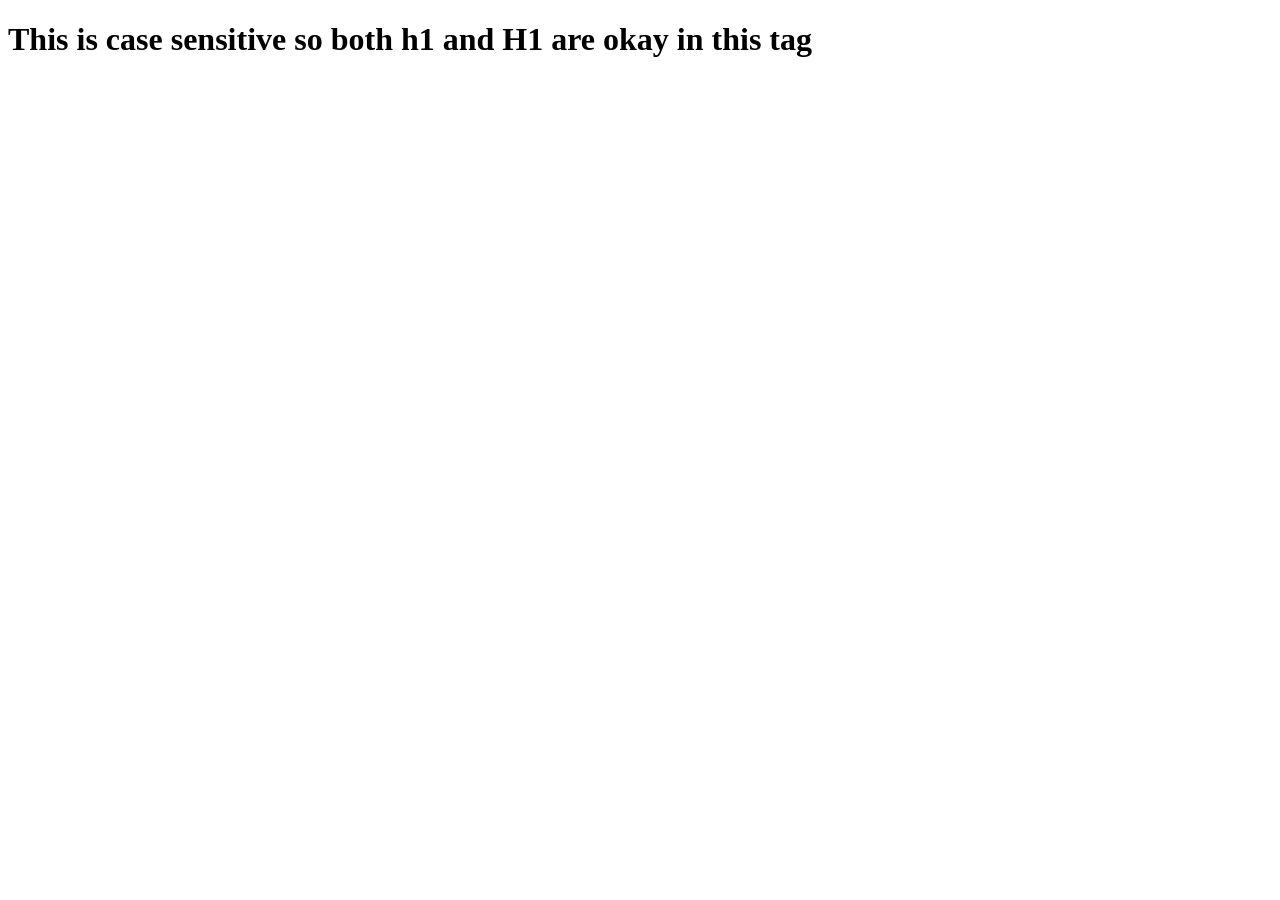
<file: Chapter1/index.html>
<!doctype html>
<!-- so basically this tells about html5 that we are using it and it can run without thius but can go into quirks mode which can create problem in css code or layout-->
<html lang="en">
  <!-- Ye accessibility tools aur search engines ke liye useful hota hai.this tells the language so helpfull in seo and html tag contains the whole code ye main root element hai
    lang="en"    → Attribute
Attribute tag ko additional information deta hai.-->
  <head>
    <!-- ye saari info isme hoti hai jo dikhti nhi hai Page ka title
Character encoding
Mobile responsiveness settings
CSS files
SEO-related metadata
Favicon
etc.-->
    <meta charset="UTF-8" />
    <!--Ye browser ko batata hai ki webpage mein characters ko kaise interpret karna hai.
Metadata = webpage ke baare mein information
UTF-8 ek character encoding hai jo almost saare commonly used characters ko support karta hai.-->
    <meta name="viewport" content="width=device-width, initial-scale=1.0" />
    <!--Website ko device ke according adapt karne mein ye important role play karta hai.
    initial-scale=1.0 ,(meta is a void element, so iska closing tag nahi hota).
Matlab page ko initially 100% zoom par load karo.-->
    <title>Chapter 1</title>
    <!--Ye webpage ka title set karta hai.-->
  </head>
  <body>
    <!--YAHAN SE ACTUAL VISIBLE WEBPAGE CONTENT START HOTA HAI.
    DOM = Document Object Model
Browser tumhare HTML code ko ek tree-like structure mein convert karta hai. Us structure ko DOM kehte hain.
use -JavaScript DOM ko use karke HTML page ko change kar sakti hai.-->
    <h1>This is case sensitive so both h1 and H1 are okay in this tag</h1>
    <!--this is element complete with the info inside it-->
  </body>
</html>

<!-- GO TO INSPECT THEN CONSOLE THEN TYPE JS CODE - document.designmode = "on" so by this we can edit website easily-->
<!-- just click ctrl+/ to comment anything -->
</file>
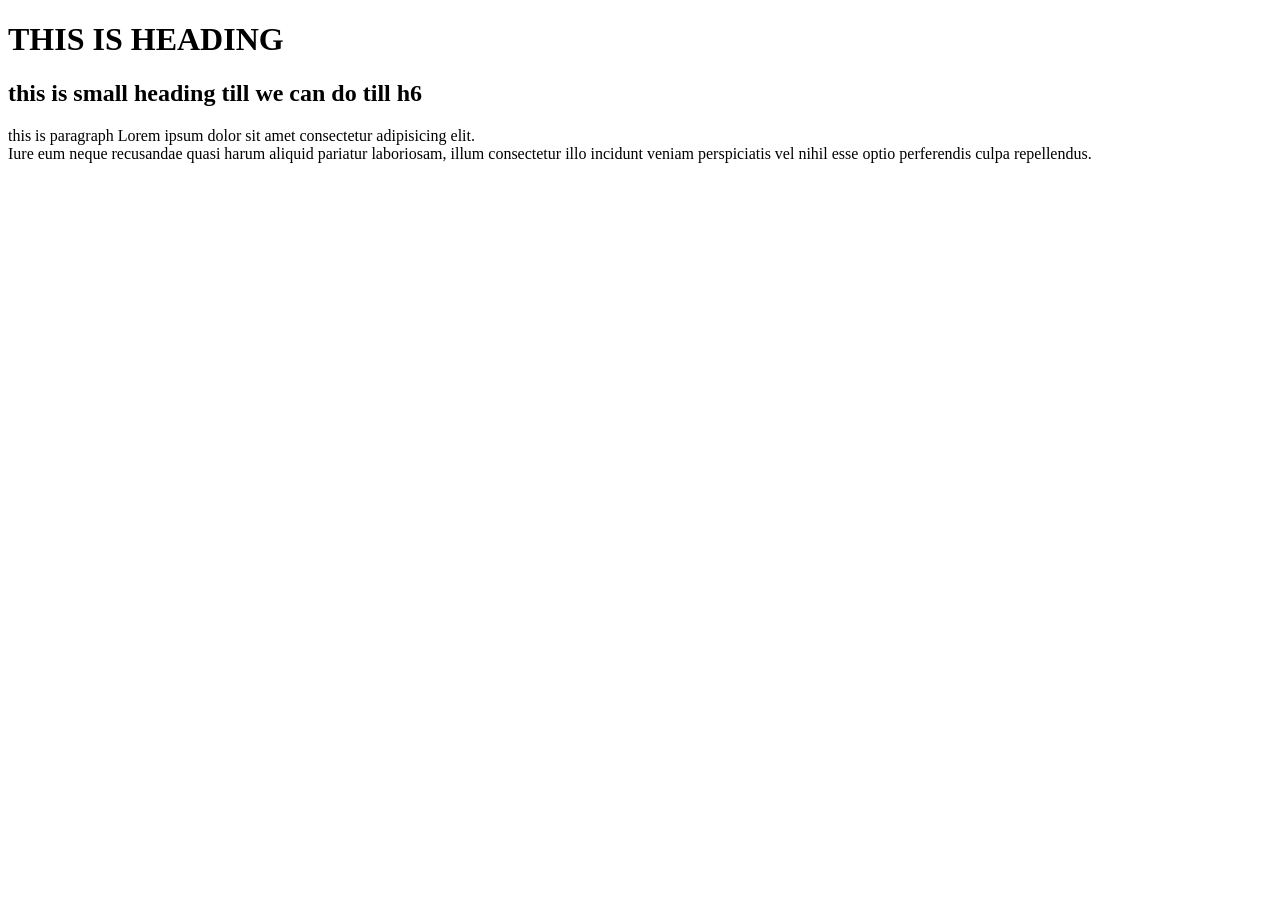
<file: Chapter2/headings.html>
<!DOCTYPE html>
<html lang="en">
<head>
    <meta charset="UTF-8">
    <meta name="viewport" content="width=device-width, initial-scale=1.0">
    <title>Document</title>
</head>
<body>
    <h1>THIS IS HEADING </h1>
    <h2> this is small heading till we can do till h6</h2>
    <p> this is paragraph Lorem ipsum dolor sit amet consectetur adipisicing elit. <br>Iure eum neque recusandae quasi harum aliquid pariatur laboriosam, illum consectetur illo incidunt veniam perspiciatis vel nihil esse optio perferendis culpa repellendus.</p>
    
</body>
</html>
</file>
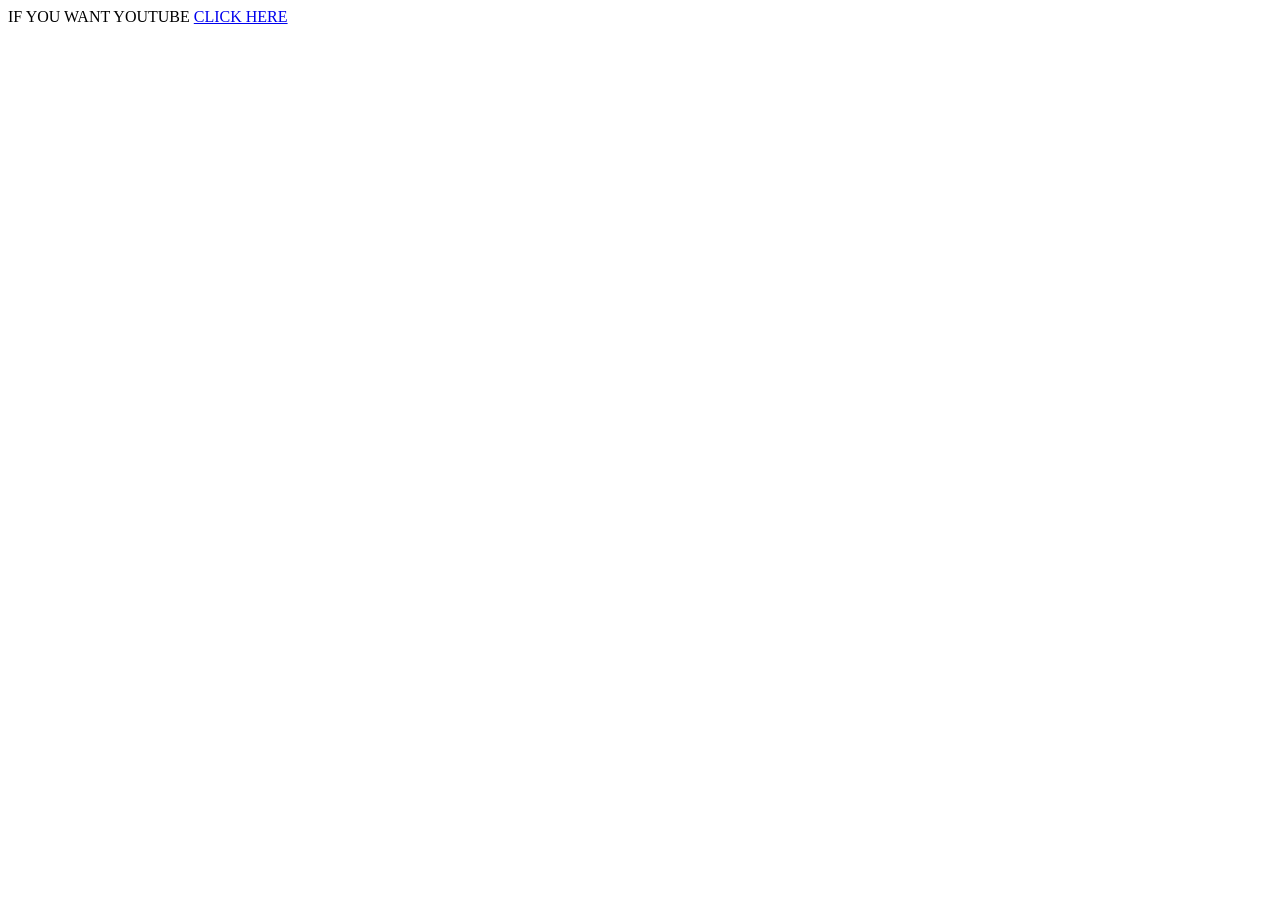
<file: Chapter2/main.html>
<!DOCTYPE html>
<html lang="en">
<head>
    <meta charset="UTF-8">
    <meta name="viewport" content="width=device-width, initial-scale=1.0">
    <title>Document</title>
</head>
<body>
    IF YOU WANT YOUTUBE <A href="https://www.youtube.com/">CLICK HERE</A> <!-- so here href is attribute of anchor tab (a)-->
</body>
</html>
</file>
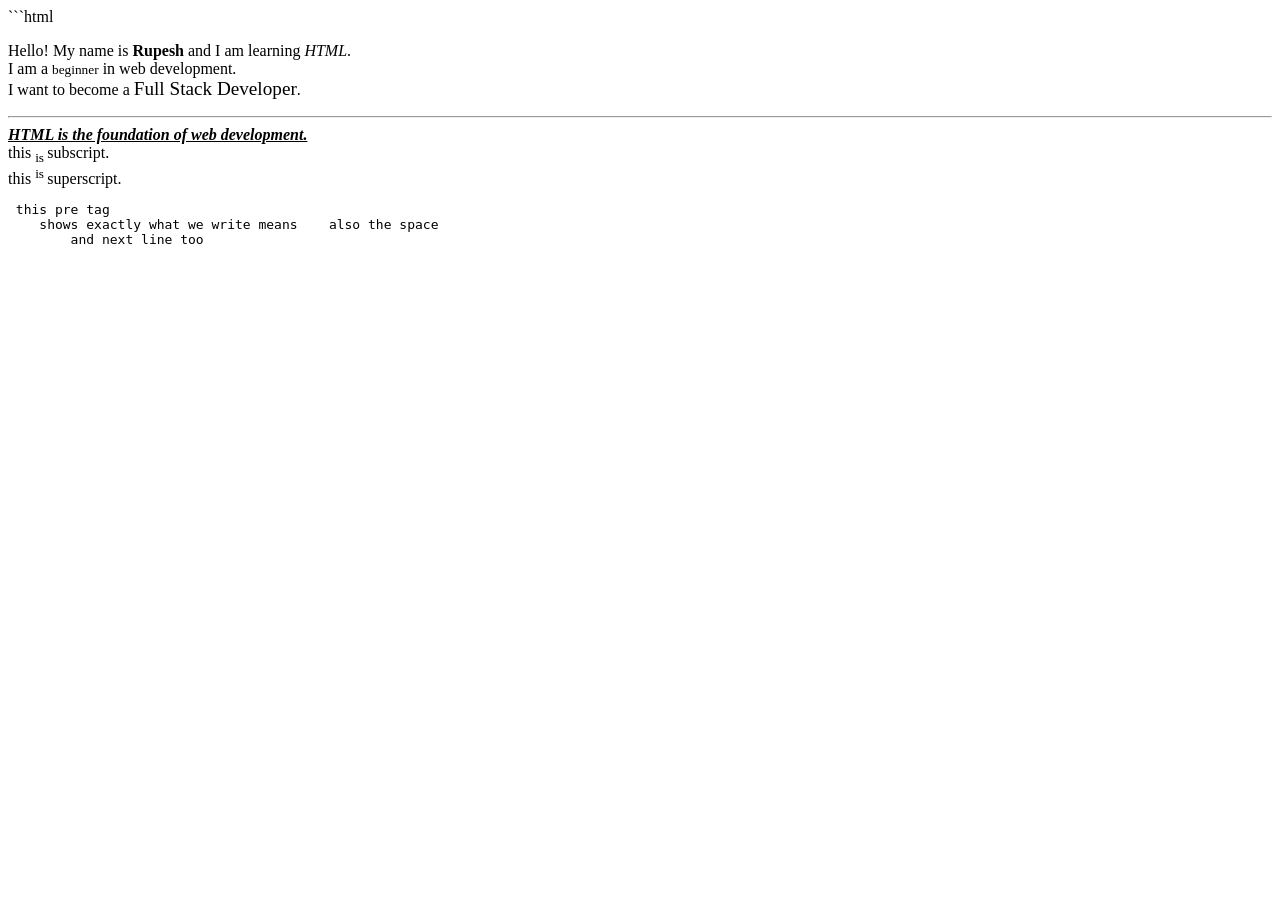
<file: Chapter2/othertags.html>
<!DOCTYPE html>
<html lang="en">

<head>
    <meta charset="UTF-8">
    <meta name="viewport" content="width=device-width, initial-scale=1.0">
    <title>Document</title>
</head>

<body>
    ```html
    <!-- This is a paragraph containing different HTML text formatting tags -->

    <p>
        Hello! My name is <b>Rupesh</b> and I am learning <i>HTML</i>.<br>

        <!-- Small tag makes the text smaller -->
        I am a <small>beginner</small> in web development.<br>

        <!-- Big tag makes the text bigger -->
        I want to become a <big>Full Stack Developer</big>.<br>
        <hr>

        <!-- Bold, Italic and Underline together -->
        <b><i><u>HTML is the foundation of web development.</u></i></b><br>
        this <sub> is </sub> subscript. <br>
        this <sup> is </sup> superscript.<br>
    <pre> this pre tag
    shows exactly what we write means    also the space 
        and next line too
    </pre>
    </p>

    <!-- <p>       → Paragraph
<b>       → Bold
<i>       → Italic
<u>       → Underline
<br>      → Line break
<small>   → Smaller text
<big>     → Bigger text
<hr>      → Line to separate 
<sub>   - subscript
<sup> - superscript
-->
</body>

</html>
</file>
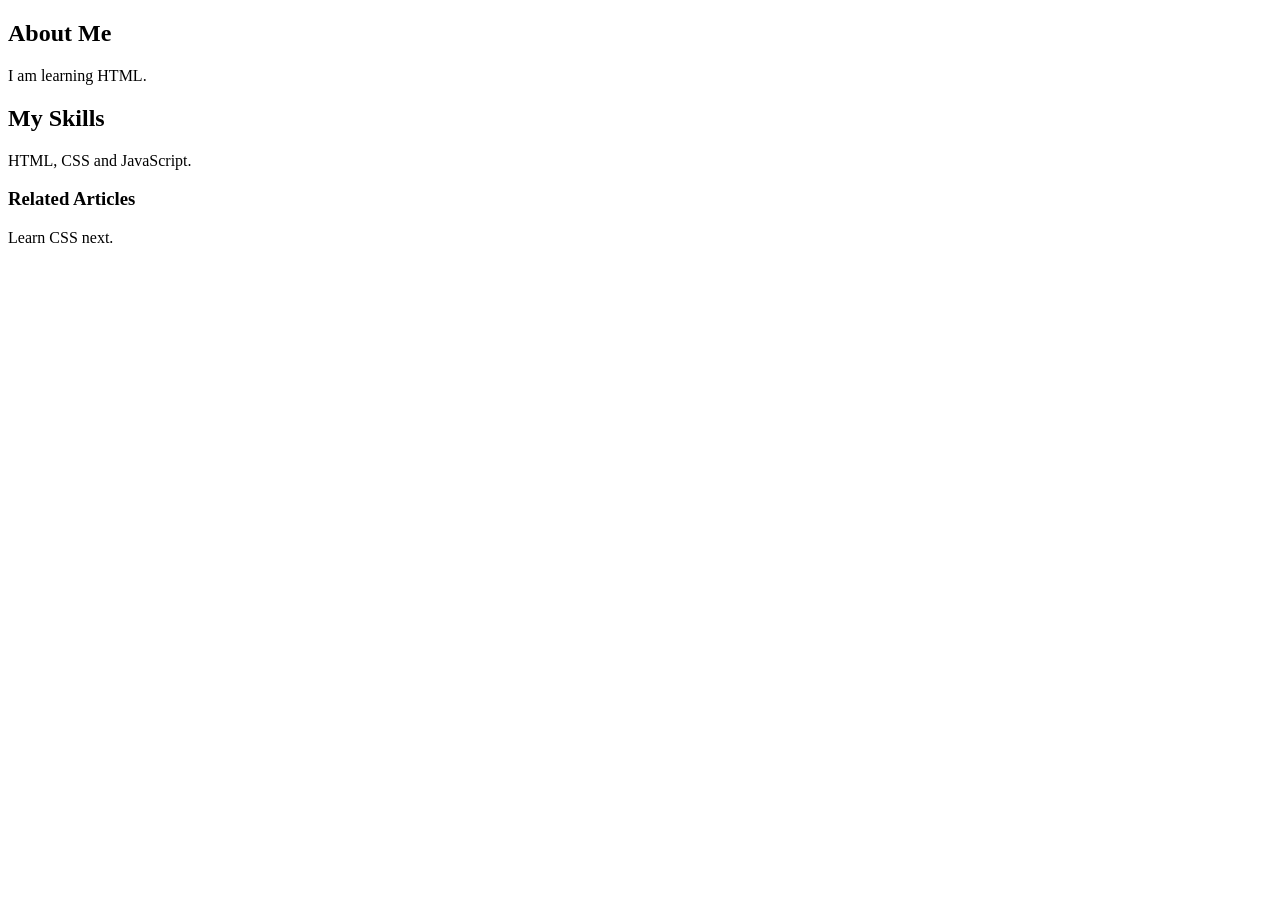
<file: Chapter3/deepmainformat.html>
<!DOCTYPE html>
<html lang="en">

<head>
    <meta charset="UTF-8">
    <meta name="viewport" content="width=device-width, initial-scale=1.0">
    <title>Main</title>
</head>

<body>
    <main><!-- main ke andar sections hote hai jo alag alag content ke liye hote hai-->

        <section>
            <h2>About Me</h2>
            <p>I am learning HTML.</p>
            <article>
                <!-- Content goes here 
                 <article> ka use independent/self-contained content ke liye hota hai.-->
            </article>
        </section>

        <section>
            <h2>My Skills</h2>
            <p>HTML, CSS and JavaScript.</p>
        </section>
        <aside>
            <!-- Aside content goes here 
     <aside> ka use main content se related but secondary/additional content ke liye hota hai.
        Examples:
        Sidebar
        Related articles
        Advertisement
        Additional information-->
            <h3>Related Articles</h3>
            <p>Learn CSS next.</p>
        </aside>

        <!-- Creating a page like this is not necessary but it creates a readable & structured layout.  -->
        <!-- Also, they are useful for SEO.  -->

    </main>
</body>

</html>
</file>
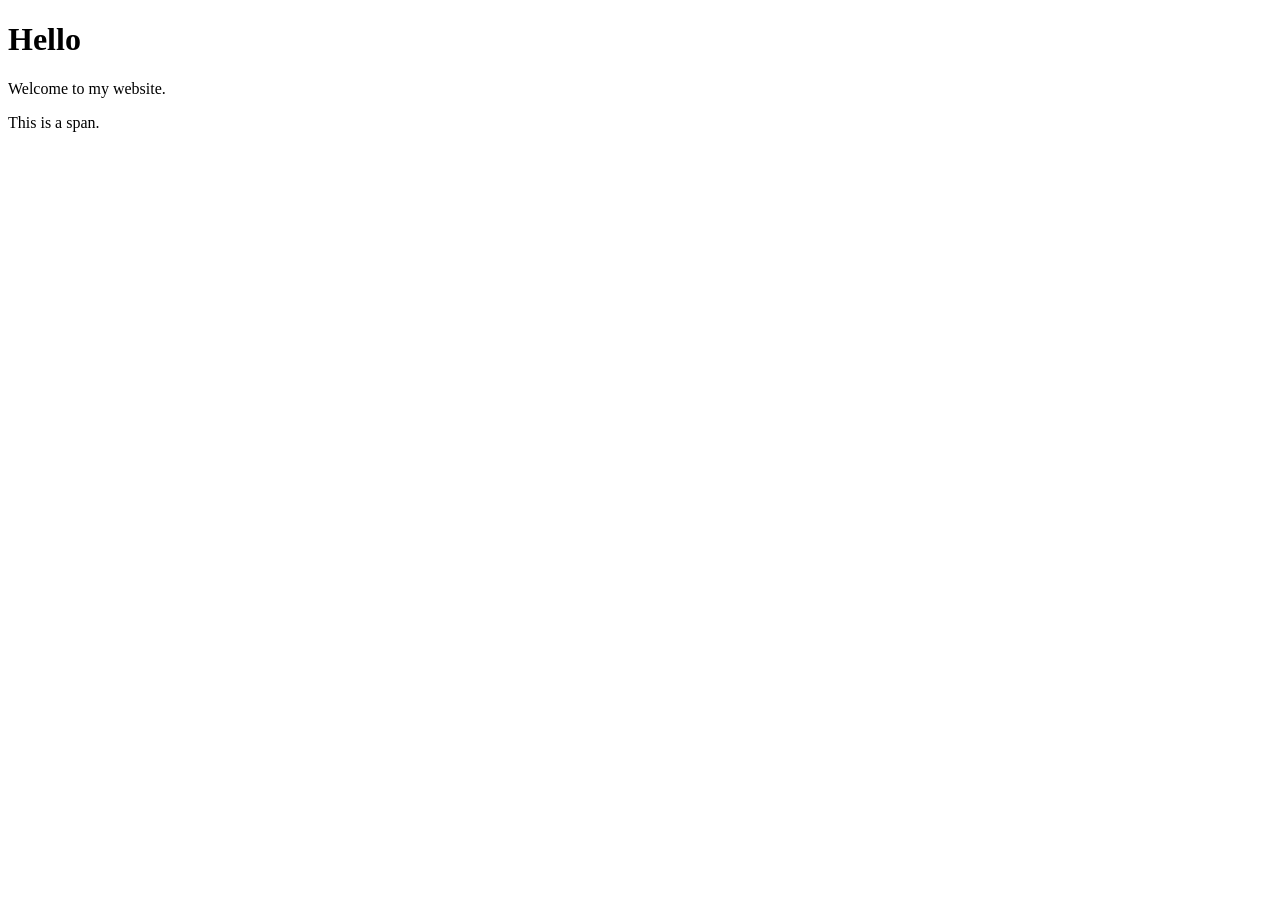
<file: Chapter3/divandspantag.html>
<!DOCTYPE html>
<html lang="en">
<head>
    <meta charset="UTF-8">
    <meta name="viewport" content="width=device-width, initial-scale=1.0">
    <title>Document</title>
</head>
<body>
    <div class="box">
    <h1>Hello</h1>
    <p>Welcome to my website.</p>
</div><!-- mainly Used for using CSS, it is Block-line Element, so it takes up the complete width of the page. We can use it for grouping elements together, and
 we can use it mainly in CSS, so the division block takes the complete box space. -->
<p>
    This is a <span class="highlight">span</span>. <!--We can use this thing, like the `span` tag, for highlighting text, and 
    it only takes up as much space as it needs for that word. this is inline element -->
</p>
</body>
</html>

<!-- <div> ka main purpose = Grouping
<section> = Projects is a meaningful part of the page so ye Important part likhne ke kaam mein aata hai. 
<div> = each project is simply grouped into a card -->
</file>
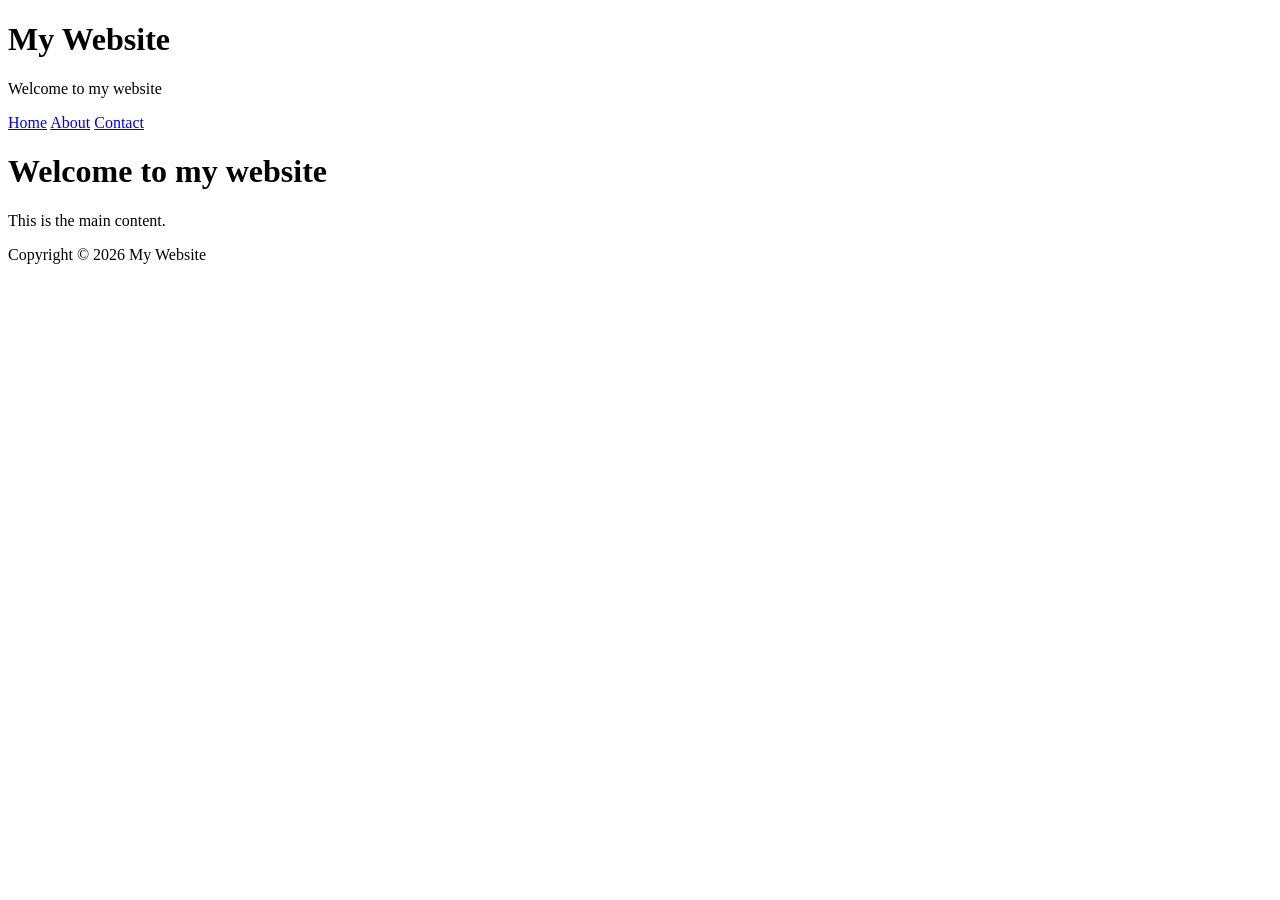
<file: Chapter3/format.html>
<!DOCTYPE html>
<html lang="en">

<head>
    <meta charset="UTF-8">
    <meta name="viewport" content="width=device-width, initial-scale=1.0">
    <title>Format</title>
</head>

<body>
    <header>
        <h1>My Website</h1>
        <p>Welcome to my website</p>
        <!-- so basically we can add Website logo, Website name ,Main heading, Navigation ,
     Introduction in header -->
        <!-- header ka matlab sirf website
       ka topmost part hi nahi hota. Ye kisi section/article ka header bhi ho sakta hai -->
        <nav>
            <a href="/home">Home</a>
            <a href="/about">About</a>
            <a href="/contact">Contact</a>
        </nav> <!--<nav> ka use navigation links ke liye hota hai.-->
    </header>
    <main>

    <h1>Welcome to my website</h1>

    <p>This is the main content.</p>

</main> <!--Jo webpage ka actual important content hai, wo <main> ke andar rakhte hain.-->
    <footer>
    <p>Copyright © 2026 My Website</p>
</footer> <!--Footer mein commonly:
Copyright
Contact information
Social links
Additional links
Legal information-->
</body>

</html>
</file>
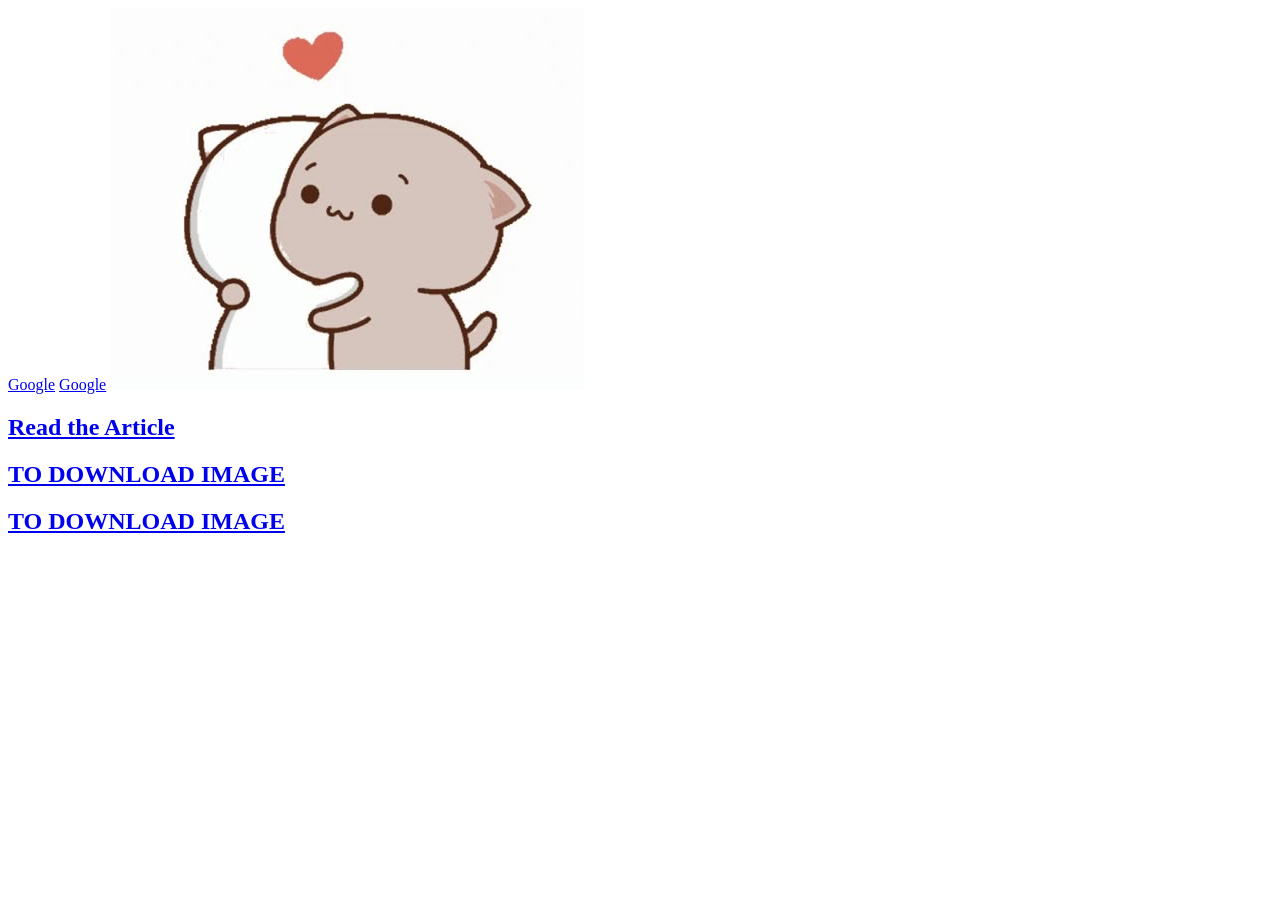
<file: Chapter3/linkattributes.html>
<!DOCTYPE html>
<html lang="en">
<head>
    <meta charset="UTF-8">
    <meta name="viewport" content="width=device-width, initial-scale=1.0">
    <title>Document</title>
</head>
<body>
    <a href="https://google.com" target="_blank">Google</a>
    <!-- target="_blank"
ka matlab hai link ko new browsing context, commonly a new tab, mein open karna.-->
    <a href="https://google.com">Google</a>
<!-- Anchor ke andar kuch bhi rakh sakte ho -->
    <a href="https://google.com"> <img src="2.jpg" alt="Home">
    </a>
    <a href="https://google.com"target="_blank">
    <h2>Read the Article</h2>
</a>
    <a href="https://media.istockphoto.com/id/182465097/photo/html-code.jpg?s=612x612&w=0&k=20&c=qIHZW_srZNFHG5cjekli0-OSS4Yn9VIcmpYyW_cKpw0="target="_blank" download>
    <h2>TO DOWNLOAD IMAGE</h2>
</a><!--so this cannot be downloaded because this is link from external website -->
<a href="2.jpg"target="_blank" download>
    <h2>TO DOWNLOAD IMAGE</h2>
</a>
    
</body>
</html>
</file>
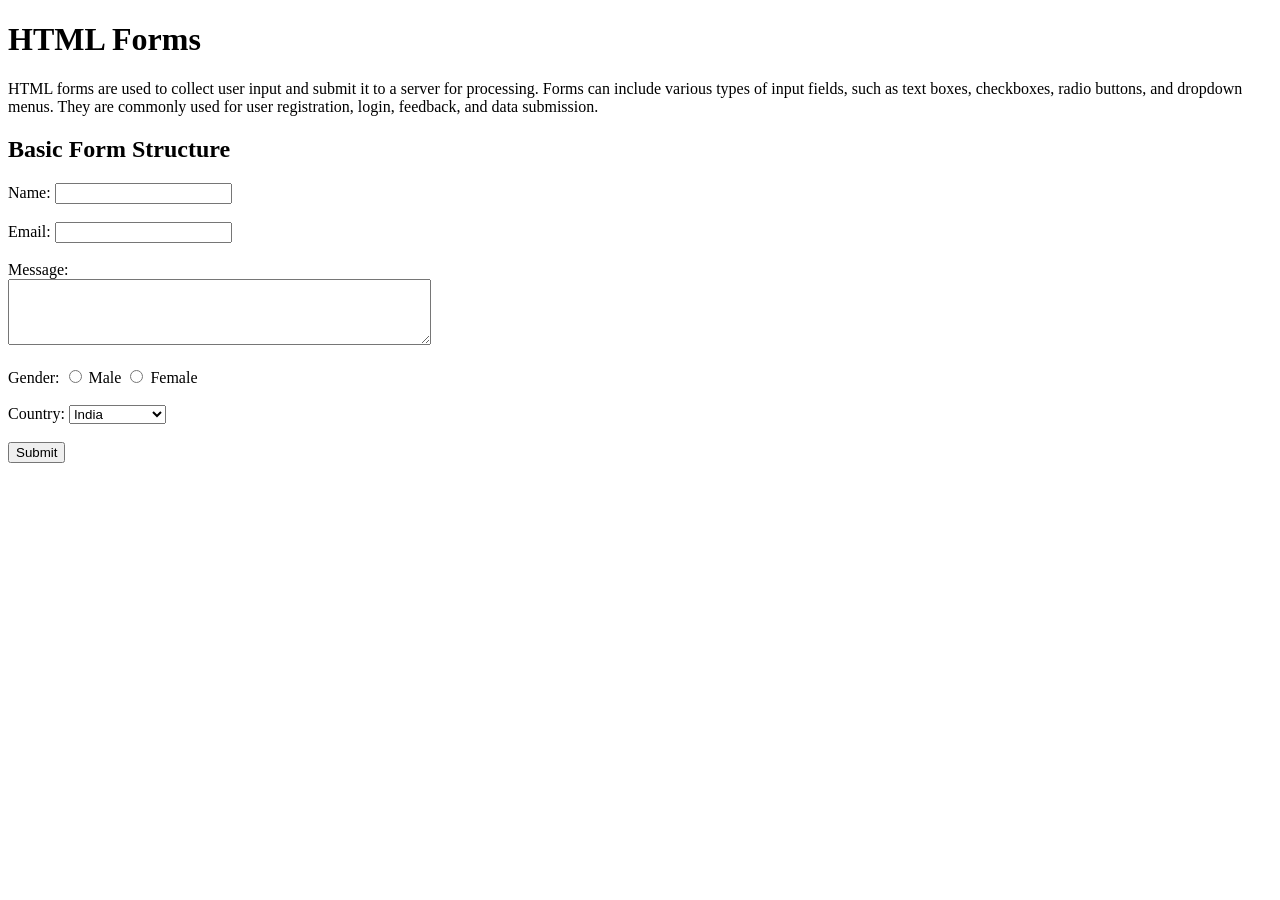
<file: Chapter4/forms.html>
<!DOCTYPE html>
<html lang="en">
<head>
    <meta charset="UTF-8">
    <meta name="viewport" content="width=device-width, initial-scale=1.0">
    <title>Forms-HTML</title>
</head>
<body>
    <h1>HTML Forms</h1>
    <p>HTML forms are used to collect user input and submit it to a server for processing. Forms can include various types of input fields, such as text boxes, checkboxes, radio buttons, and dropdown menus. They are commonly used for user registration, login, feedback, and data submission.</p>
    <h2>Basic Form Structure</h2>
    <form action="/submit" method="post"> <!-- post means the form data will be sent in the body of the HTTP request -->
        <!--method="post" → Data POST method se server ko bheja jayega.
POST mein data URL mein directly nahi dikhta; request body mein send hota hai.-->
        <label for="name">Name:</label>
        <input type="text" id="name" name="name" required><br><br>
        
        <label for="email">Email:</label>
        <input type="email" id="email" name="email" required><br><br>
        
        <label for="message">Message:</label><br>
        <textarea id="message" name="message" rows="4" cols="50"></textarea><br><br>
         <label for="gender">Gender:</label>
        <input type="radio" id="male" name="gender" value="male">   
        <label for="male">Male</label>
        <input type="radio" id="female" name="gender" value="female">
        <label for="female">Female</label><br><br>
        <label for="country">Country:</label>
        <select id="country" name="country">    
            <option value="india">India</option>
            <option value="canada">Canada</option>
            <option value="south korea">South Korea</option>  
        
        </select><br><br>
        <input type="submit" value="Submit">
    </form>
    
    
</body>
</html>
</file>
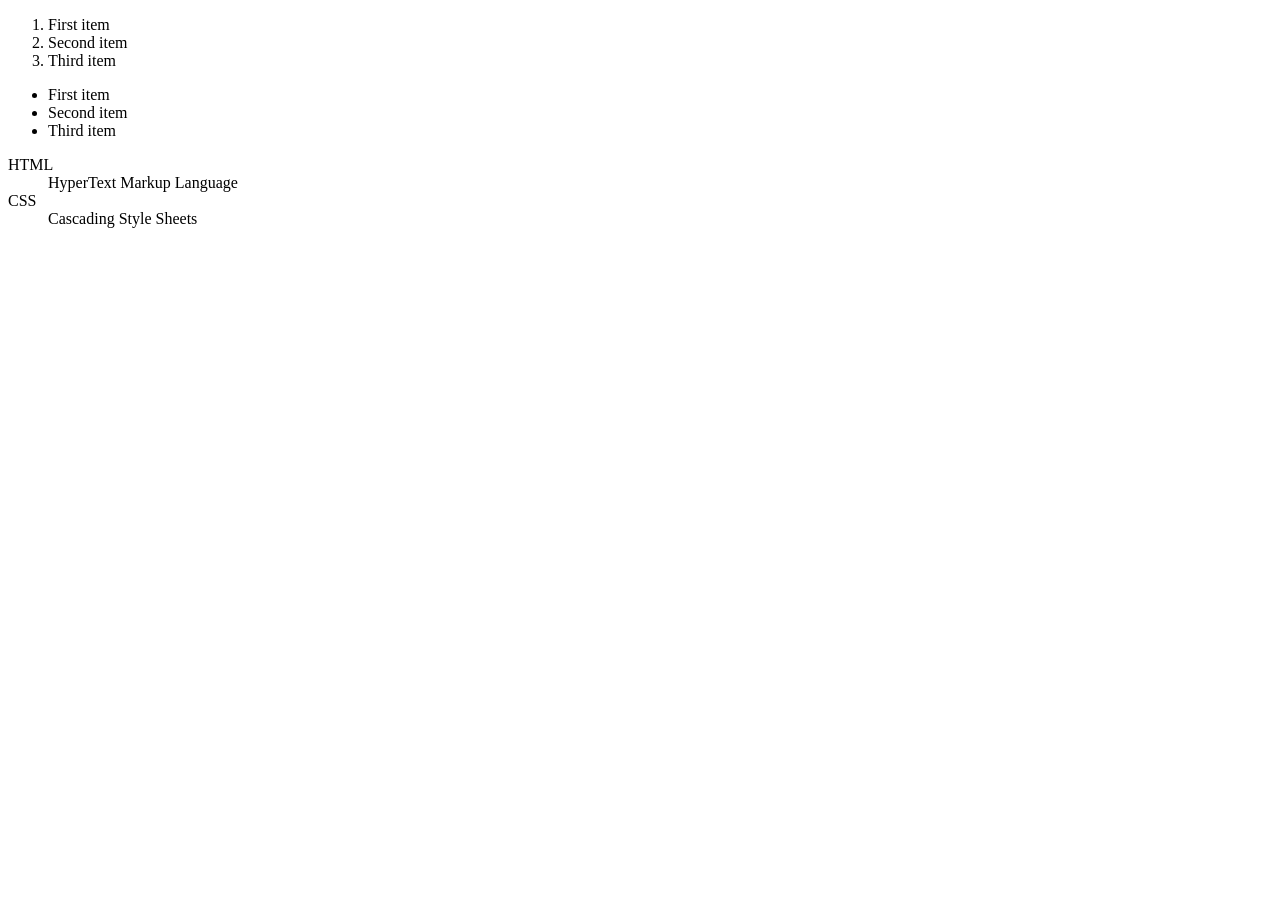
<file: Chapter4/lists.html>
<!DOCTYPE html>
<html lang="en">
<head>
    <meta charset="UTF-8">
    <meta name="viewport" content="width=device-width, initial-scale=1.0">
    <title>HTML Lists | Chapter 4</title>
    <meta name="description" content="Learn how to create and use ordered, unordered, and description lists in HTML.">
    <meta name="robots" content="index, follow">
    <link rel="canonical" href="https://example.com/chapter4/lists.html">
</head>
<body>
    <!--Ordered List-->
    <ol><!--mali yeh apne ko number twice dikhati hai wo -->
        <li>First item</li>
        <li>Second item</li>
        <li>Third item</li>
    </ol>

    <!--Unordered List-->
    <ul><!--apne ko unordered list, matlab number nahi dikhati, simple dots ke type mein dikhati. -->
        <li>First item</li>
        <li>Second item</li>
        <li>Third item</li>
    </ul>

    <!--Description List-->
    <dl><!--Description list, matlab har term ke liye ek description hoti hai. -->
        <dt>HTML</dt><!--So, DT ka matlab hota hai Definition Term And DD ka matlab hota hai Description -->
        <dd>HyperText Markup Language</dd>
        <dt>CSS</dt>
        <dd>Cascading Style Sheets</dd>
    </dl>
</body>
</html>
</file>
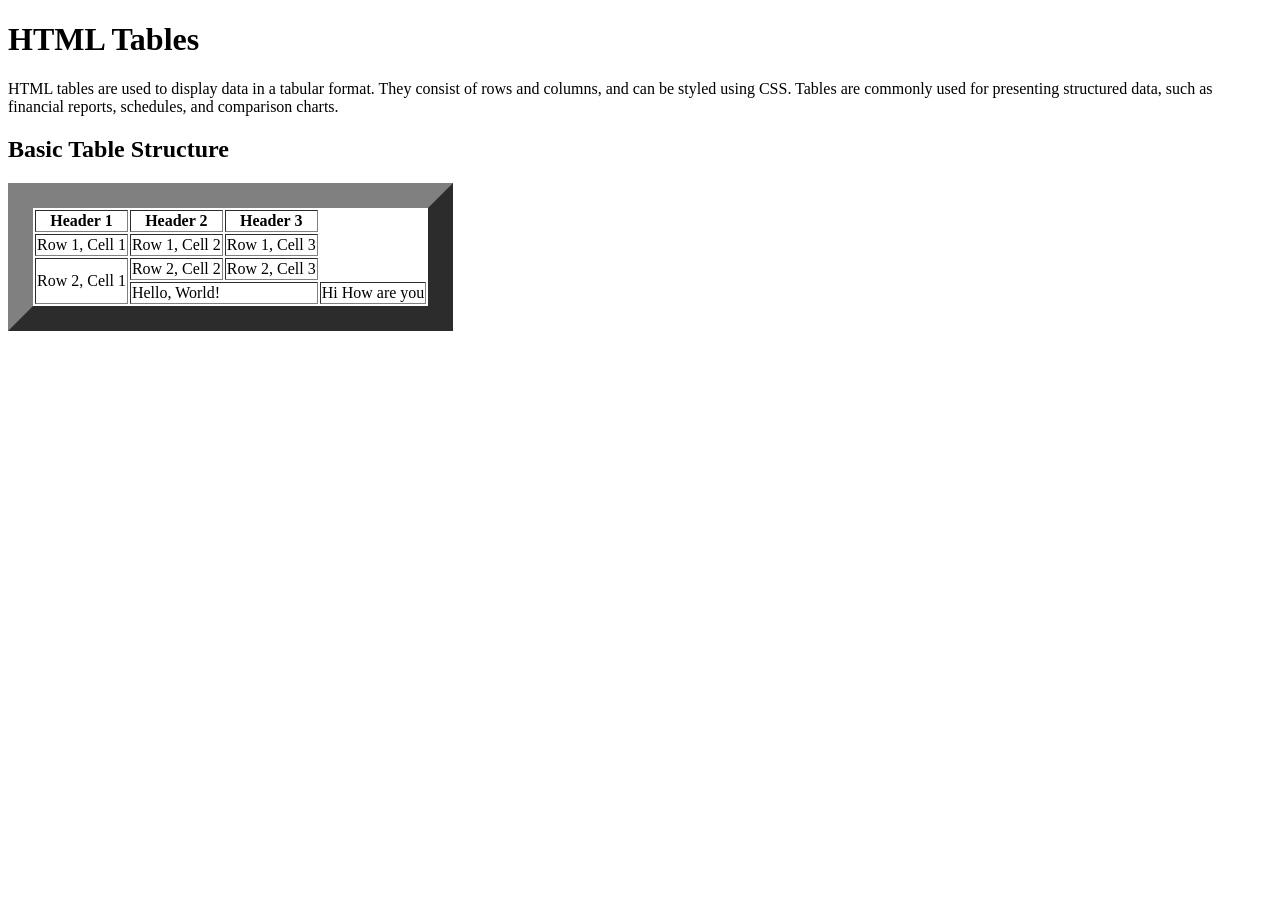
<file: Chapter4/tables.html>
<!DOCTYPE html>
<html lang="en">

<head>
    <meta charset="UTF-8">
    <meta name="viewport" content="width=device-width, initial-scale=1.0">
    <title>Tables-HTML</title>
</head>

<body>
    <h1>HTML Tables</h1>
    <p>HTML tables are used to display data in a tabular format. They consist of rows and columns, and can be styled
        using CSS. Tables are commonly used for presenting structured data, such as financial reports, schedules, and
        comparison charts.</p>
    <h2>Basic Table Structure</h2>
    <table border="25"><!--border attribute sets the border width -->
        <thead>
            <tr><!--tr means table row-->
                <th>Header 1</th><!--<th> means table header-->
                <th>Header 2</th>
                <th>Header 3</th>
            </tr>
        </thead>
        <tbody>
            <tr>
                <td>Row 1, Cell 1</td><!--table data-->
                <td>Row 1, Cell 2</td>
                <td>Row 1, Cell 3</td>
            </tr>
            <tr>
                <td rowspan="2">Row 2, Cell 1</td> <!--rowspan attribute allows a cell to span multiple rows-->
                <td>Row 2, Cell 2</td>
                <td>Row 2, Cell 3</td><!--td means table data-->
            </tr>
            <tr>
                <td colspan="2">Hello, World!</td><!--colspan attribute allows a cell to span multiple columns-->
                <td colspan="1"> Hi How are you</td>
            </tr>
        </tbody>
    </table>

</body>

</html>
</file>
